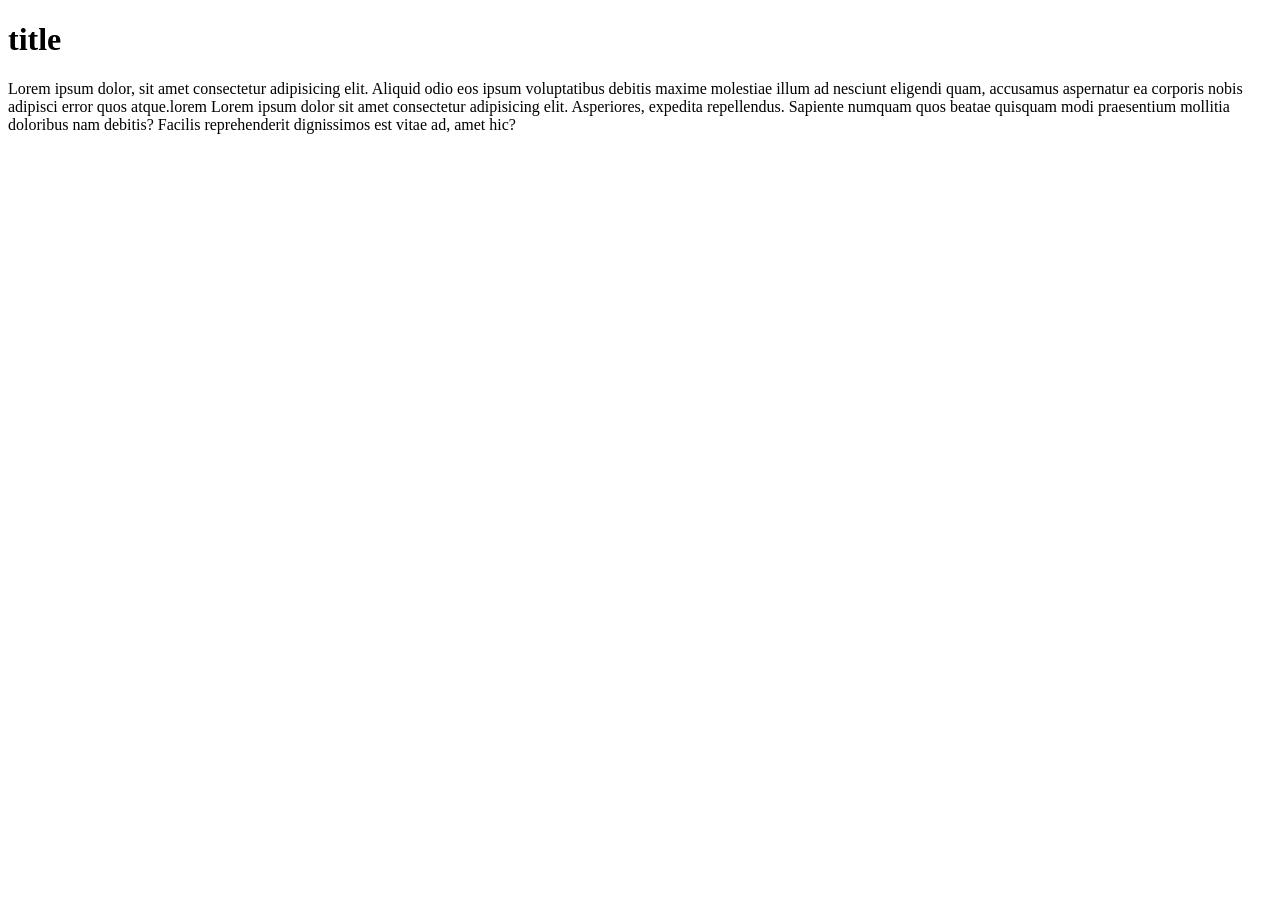
<file: project file 1/index.html>
<!DOCTYPE html>
<html lang="en">
<head>
          <meta charset="UTF-8">
          <meta name="viewport" content="width=device-width, initial-scale=1.0">
          <title>Document</title>
</head>
<body>
          <div>
      <h1>title</h1>
      <p>
        Lorem ipsum dolor, sit amet consectetur adipisicing elit. Aliquid odio
        eos ipsum voluptatibus debitis maxime molestiae illum ad nesciunt
        eligendi quam, accusamus aspernatur ea corporis nobis adipisci error
        quos atque.lorem Lorem ipsum dolor sit amet consectetur adipisicing
        elit. Asperiores, expedita repellendus. Sapiente numquam quos beatae
        quisquam modi praesentium mollitia doloribus nam debitis? Facilis
        reprehenderit dignissimos est vitae ad, amet hic?
      </p>
    </div>
          
</body>
</html>
</file>
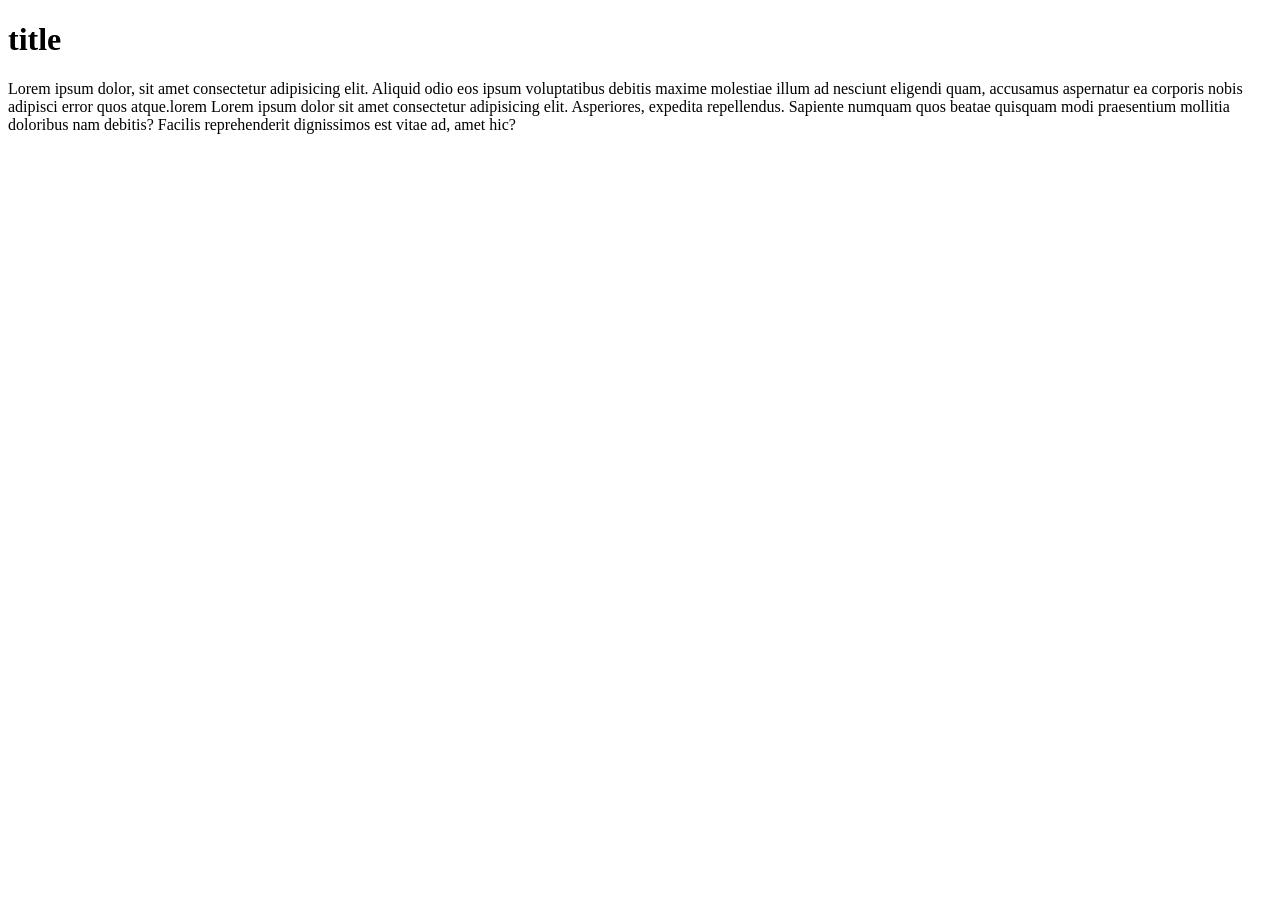
<file: project file 2/index.html>
<!doctype html>
<html lang="en">
  <head>
    <meta charset="UTF-8" />
    <meta name="viewport" content="width=device-width, initial-scale=1.0" />
    <title>Document</title>
  </head>
  <body>
    <div>
      <h1>title</h1>
      <p>
        Lorem ipsum dolor, sit amet consectetur adipisicing elit. Aliquid odio
        eos ipsum voluptatibus debitis maxime molestiae illum ad nesciunt
        eligendi quam, accusamus aspernatur ea corporis nobis adipisci error
        quos atque.lorem Lorem ipsum dolor sit amet consectetur adipisicing
        elit. Asperiores, expedita repellendus. Sapiente numquam quos beatae
        quisquam modi praesentium mollitia doloribus nam debitis? Facilis
        reprehenderit dignissimos est vitae ad, amet hic?
      </p>
    </div>
  </body>
</html>
</file>
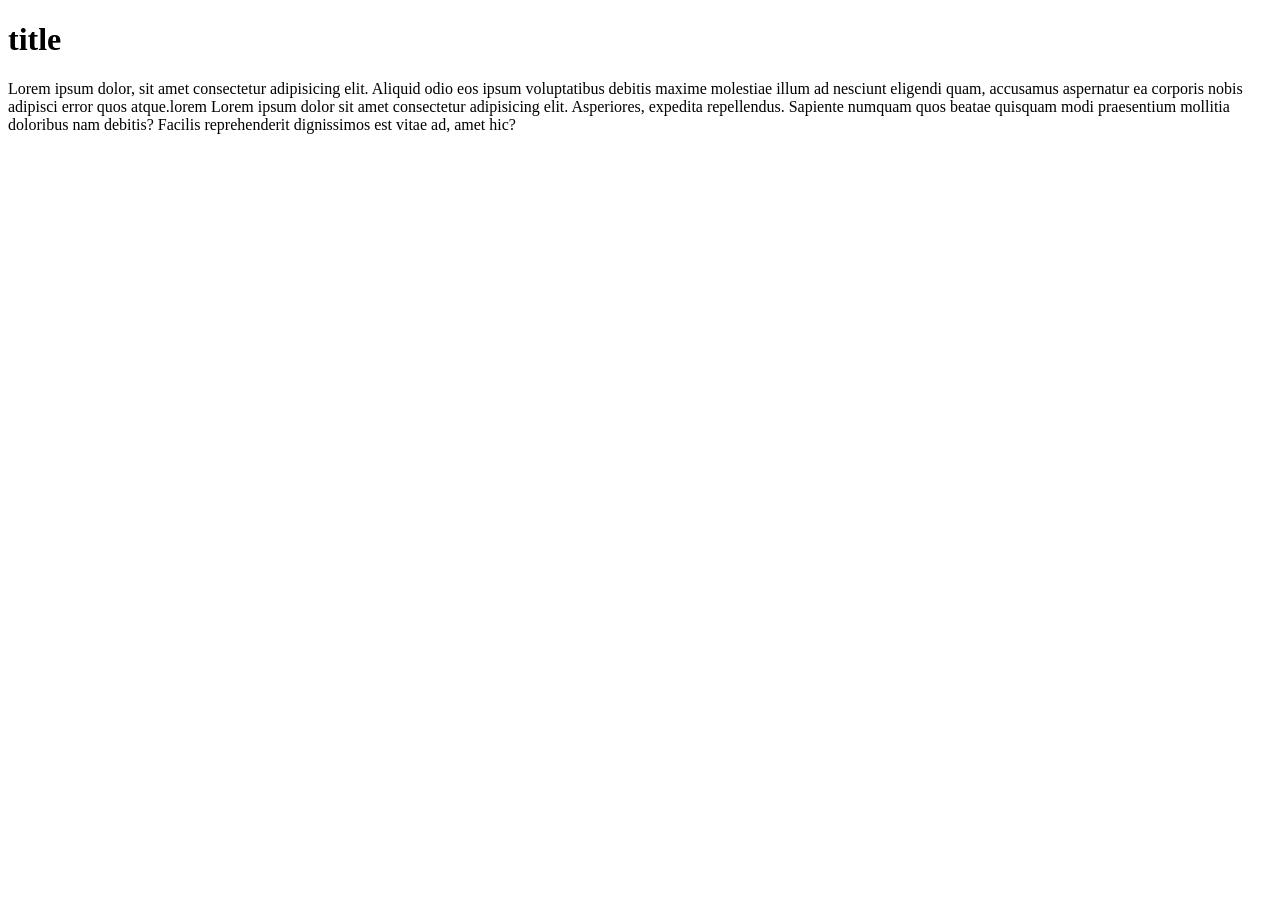
<file: project file 3/index.html>
<!DOCTYPE html>
<html lang="en">
<head>
          <meta charset="UTF-8">
          <meta name="viewport" content="width=device-width, initial-scale=1.0">
          <title>Document</title>
</head>
<body>

          <div>
      <h1>title</h1>
      <p>
        Lorem ipsum dolor, sit amet consectetur adipisicing elit. Aliquid odio
        eos ipsum voluptatibus debitis maxime molestiae illum ad nesciunt
        eligendi quam, accusamus aspernatur ea corporis nobis adipisci error
        quos atque.lorem Lorem ipsum dolor sit amet consectetur adipisicing
        elit. Asperiores, expedita repellendus. Sapiente numquam quos beatae
        quisquam modi praesentium mollitia doloribus nam debitis? Facilis
        reprehenderit dignissimos est vitae ad, amet hic?
      </p>
    </div>
          
</body>
</html>
</file>
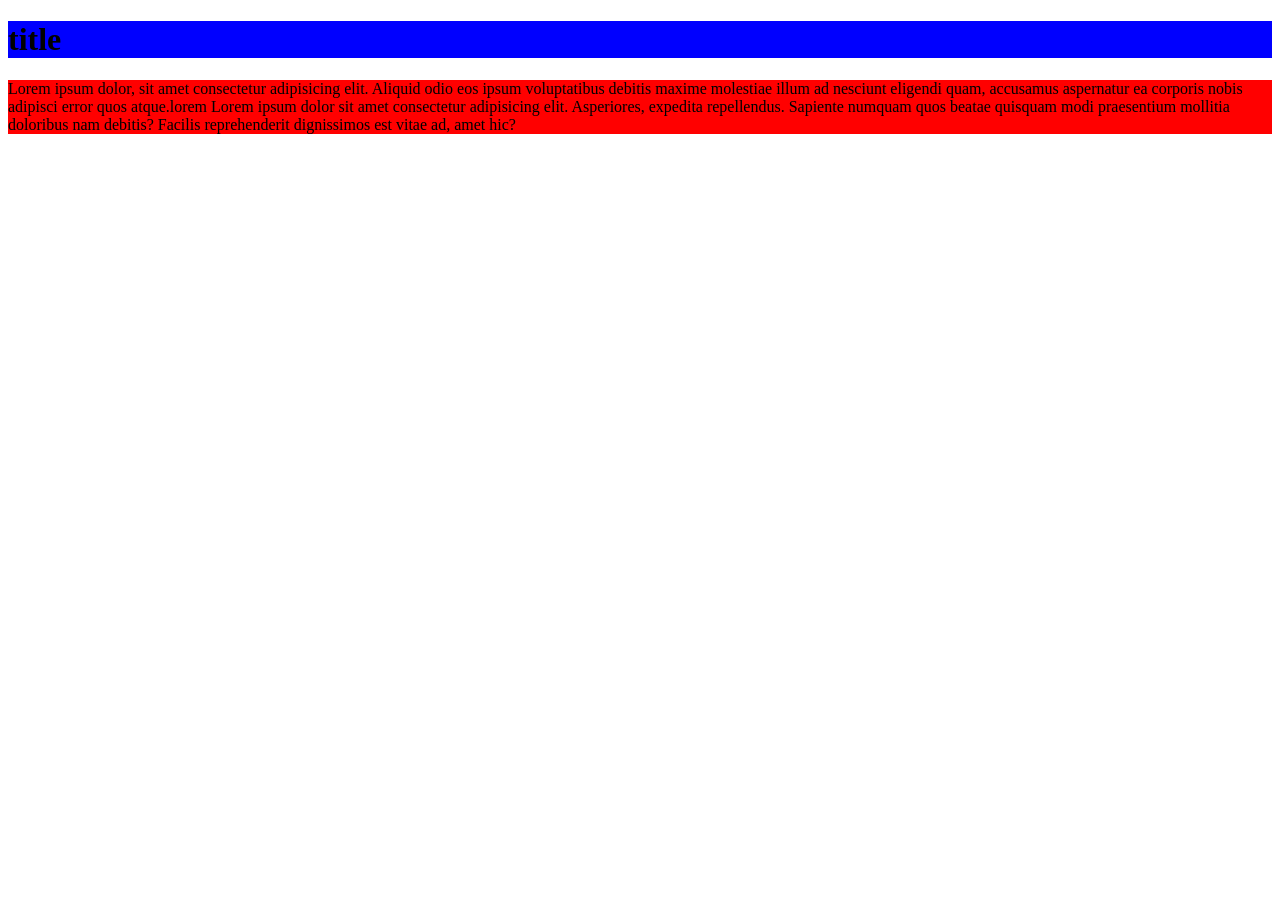
<file: project-file-1/index.html>
<!DOCTYPE html>
<html lang="en">
<head>
          <meta charset="UTF-8">
          <meta name="viewport" content="width=device-width, initial-scale=1.0">
          <title>Document</title>
          <link rel="stylesheet" href="../style.css">
</head>
<body>
          <div>
      <h1>title</h1>
      <p>
        Lorem ipsum dolor, sit amet consectetur adipisicing elit. Aliquid odio
        eos ipsum voluptatibus debitis maxime molestiae illum ad nesciunt
        eligendi quam, accusamus aspernatur ea corporis nobis adipisci error
        quos atque.lorem Lorem ipsum dolor sit amet consectetur adipisicing
        elit. Asperiores, expedita repellendus. Sapiente numquam quos beatae
        quisquam modi praesentium mollitia doloribus nam debitis? Facilis
        reprehenderit dignissimos est vitae ad, amet hic?
      </p>
    </div>
          
</body>
</html>
</file>
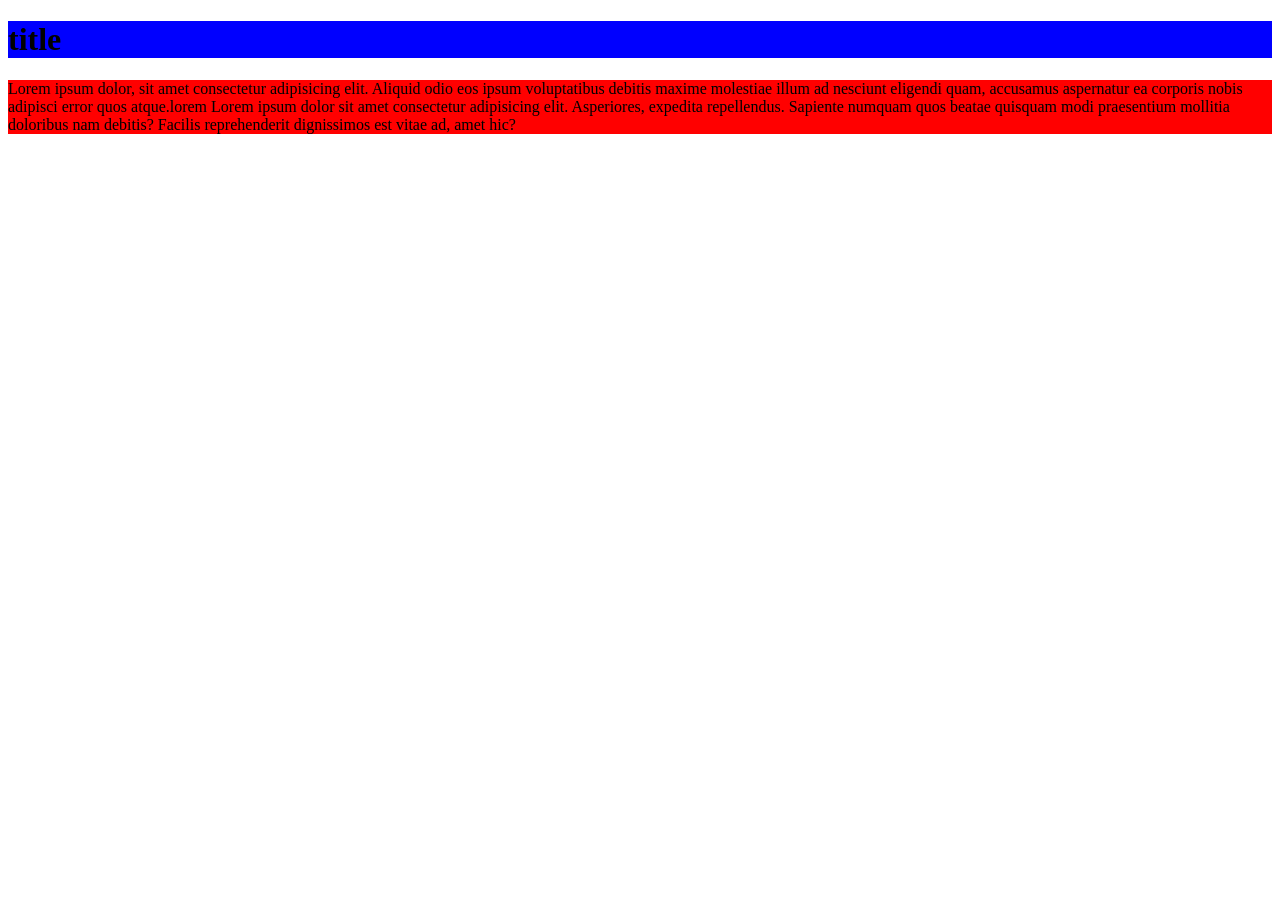
<file: project-file-2/index.html>
<!doctype html>
<html lang="en">
  <head>
    <meta charset="UTF-8" />
    <meta name="viewport" content="width=device-width, initial-scale=1.0" />
    <title>Document</title>
    <link rel="stylesheet" href="../style.css">
  </head>
  <body>
    <div>
      <h1>title</h1>
      <p>
        Lorem ipsum dolor, sit amet consectetur adipisicing elit. Aliquid odio
        eos ipsum voluptatibus debitis maxime molestiae illum ad nesciunt
        eligendi quam, accusamus aspernatur ea corporis nobis adipisci error
        quos atque.lorem Lorem ipsum dolor sit amet consectetur adipisicing
        elit. Asperiores, expedita repellendus. Sapiente numquam quos beatae
        quisquam modi praesentium mollitia doloribus nam debitis? Facilis
        reprehenderit dignissimos est vitae ad, amet hic?
      </p>
    </div>
  </body>
</html>
</file>
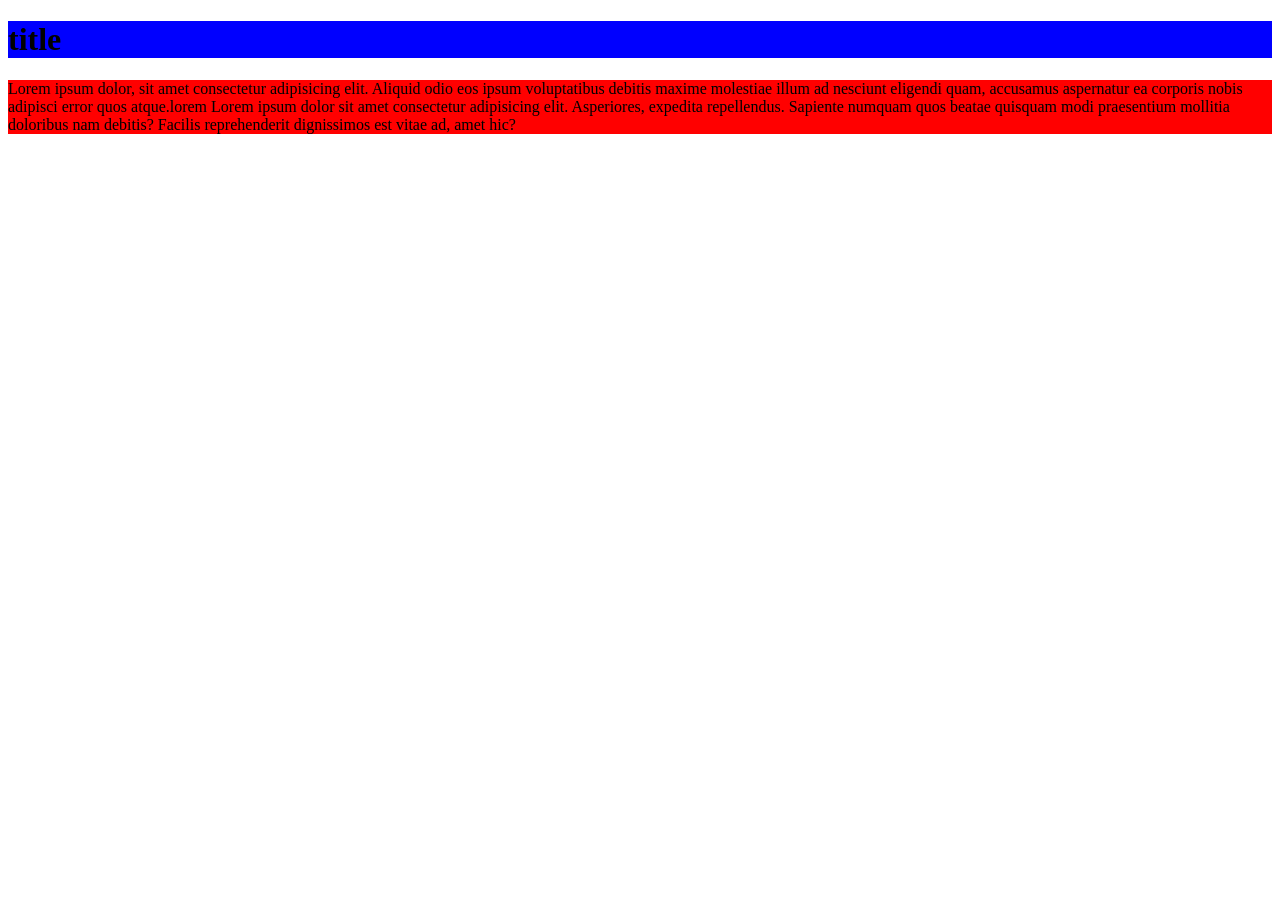
<file: project-file-3/index.html>
<!DOCTYPE html>
<html lang="en">
<head>
          <meta charset="UTF-8">
          <meta name="viewport" content="width=device-width, initial-scale=1.0">
          <title>Document</title>
          <link rel="stylesheet" href="../style.css">
</head>
<body>

          <div>
      <h1>title</h1>
      <p>
        Lorem ipsum dolor, sit amet consectetur adipisicing elit. Aliquid odio
        eos ipsum voluptatibus debitis maxime molestiae illum ad nesciunt
        eligendi quam, accusamus aspernatur ea corporis nobis adipisci error
        quos atque.lorem Lorem ipsum dolor sit amet consectetur adipisicing
        elit. Asperiores, expedita repellendus. Sapiente numquam quos beatae
        quisquam modi praesentium mollitia doloribus nam debitis? Facilis
        reprehenderit dignissimos est vitae ad, amet hic?
      </p>
    </div>
          
</body>
</html>
</file>
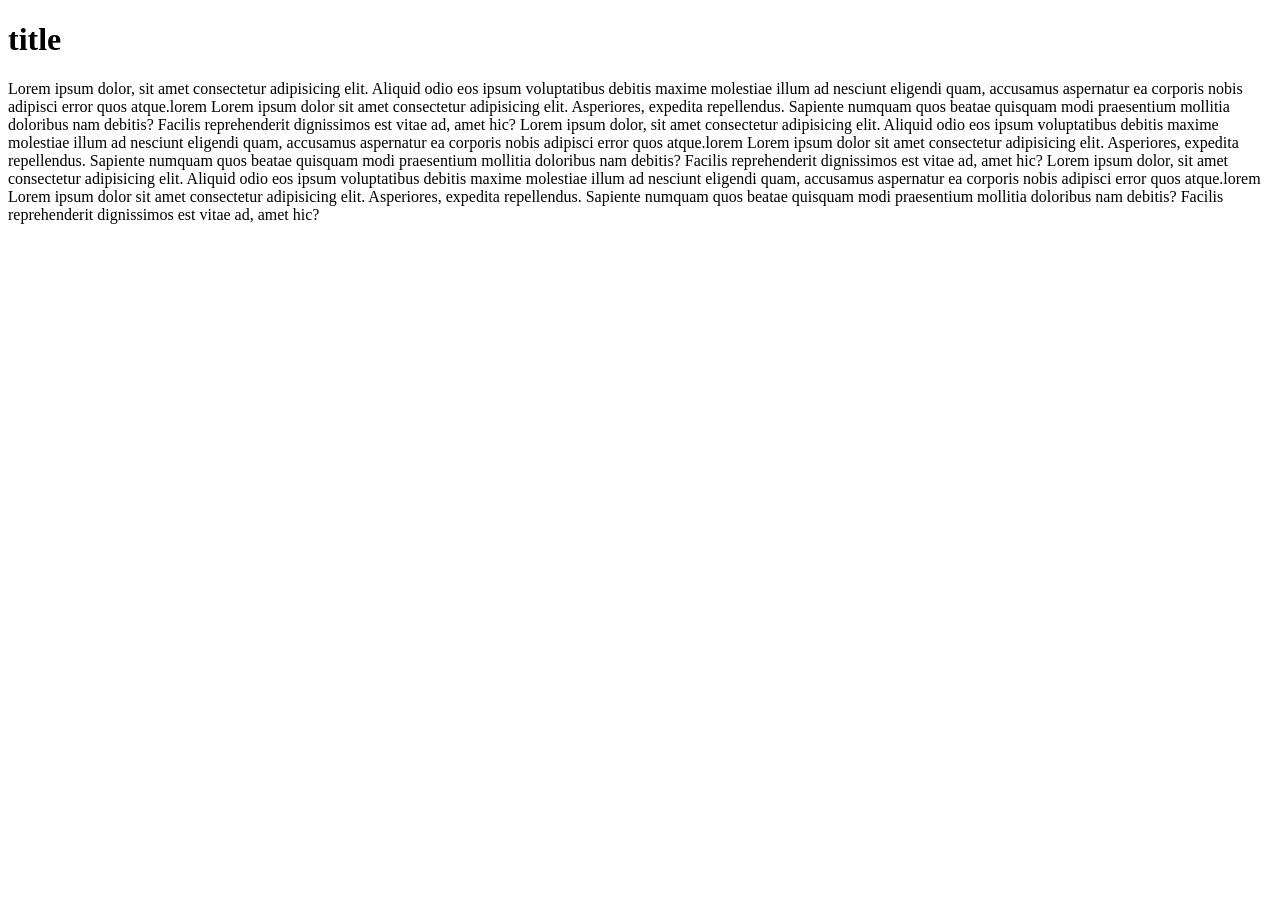
<file: project-file-4/documentFile-1/index.html>
<!DOCTYPE html>
<html lang="en">
<head>
          <meta charset="UTF-8">
          <meta name="viewport" content="width=device-width, initial-scale=1.0">
          <title>Document</title>
</head>
<body>
          <h1>title</h1>
      <p>
        Lorem ipsum dolor, sit amet consectetur adipisicing elit. Aliquid odio
        eos ipsum voluptatibus debitis maxime molestiae illum ad nesciunt
        eligendi quam, accusamus aspernatur ea corporis nobis adipisci error
        quos atque.lorem Lorem ipsum dolor sit amet consectetur adipisicing
        elit. Asperiores, expedita repellendus. Sapiente numquam quos beatae
        quisquam modi praesentium mollitia doloribus nam debitis? Facilis
        reprehenderit dignissimos est vitae ad, amet hic?
        Lorem ipsum dolor, sit amet consectetur adipisicing elit. Aliquid odio
        eos ipsum voluptatibus debitis maxime molestiae illum ad nesciunt
        eligendi quam, accusamus aspernatur ea corporis nobis adipisci error
        quos atque.lorem Lorem ipsum dolor sit amet consectetur adipisicing
        elit. Asperiores, expedita repellendus. Sapiente numquam quos beatae
        quisquam modi praesentium mollitia doloribus nam debitis? Facilis
        reprehenderit dignissimos est vitae ad, amet hic?
        Lorem ipsum dolor, sit amet consectetur adipisicing elit. Aliquid odio
        eos ipsum voluptatibus debitis maxime molestiae illum ad nesciunt
        eligendi quam, accusamus aspernatur ea corporis nobis adipisci error
        quos atque.lorem Lorem ipsum dolor sit amet consectetur adipisicing
        elit. Asperiores, expedita repellendus. Sapiente numquam quos beatae
        quisquam modi praesentium mollitia doloribus nam debitis? Facilis
        reprehenderit dignissimos est vitae ad, amet hic?
      </p>
    </div>
</body>
</html>
</file>
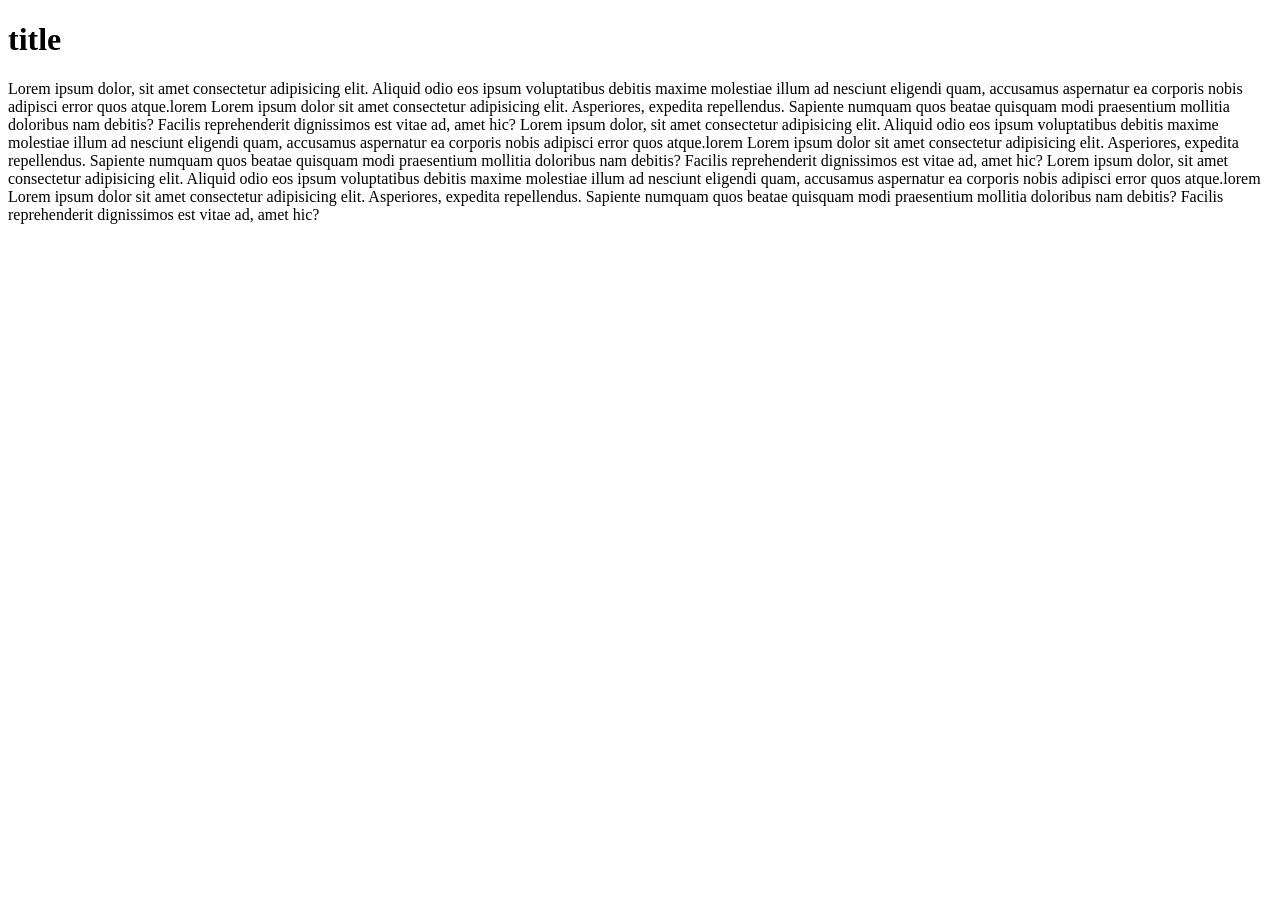
<file: project-file-4/documentFile-2/index.html>
<!DOCTYPE html>
<html lang="en">
<head>
          <meta charset="UTF-8">
          <meta name="viewport" content="width=device-width, initial-scale=1.0">
          <title>Document</title>
</head>
<body>
          <div>
      <h1>title</h1>
      <p>
        Lorem ipsum dolor, sit amet consectetur adipisicing elit. Aliquid odio
        eos ipsum voluptatibus debitis maxime molestiae illum ad nesciunt
        eligendi quam, accusamus aspernatur ea corporis nobis adipisci error
        quos atque.lorem Lorem ipsum dolor sit amet consectetur adipisicing
        elit. Asperiores, expedita repellendus. Sapiente numquam quos beatae
        quisquam modi praesentium mollitia doloribus nam debitis? Facilis
        reprehenderit dignissimos est vitae ad, amet hic?
        Lorem ipsum dolor, sit amet consectetur adipisicing elit. Aliquid odio
        eos ipsum voluptatibus debitis maxime molestiae illum ad nesciunt
        eligendi quam, accusamus aspernatur ea corporis nobis adipisci error
        quos atque.lorem Lorem ipsum dolor sit amet consectetur adipisicing
        elit. Asperiores, expedita repellendus. Sapiente numquam quos beatae
        quisquam modi praesentium mollitia doloribus nam debitis? Facilis
        reprehenderit dignissimos est vitae ad, amet hic?
        Lorem ipsum dolor, sit amet consectetur adipisicing elit. Aliquid odio
        eos ipsum voluptatibus debitis maxime molestiae illum ad nesciunt
        eligendi quam, accusamus aspernatur ea corporis nobis adipisci error
        quos atque.lorem Lorem ipsum dolor sit amet consectetur adipisicing
        elit. Asperiores, expedita repellendus. Sapiente numquam quos beatae
        quisquam modi praesentium mollitia doloribus nam debitis? Facilis
        reprehenderit dignissimos est vitae ad, amet hic?
      </p>
    </div>
</body>
</html>
</file>
<file: style.css>
div h1 {
          background-color: blue;

}

div p {
          background-color: red;
}
</file>
